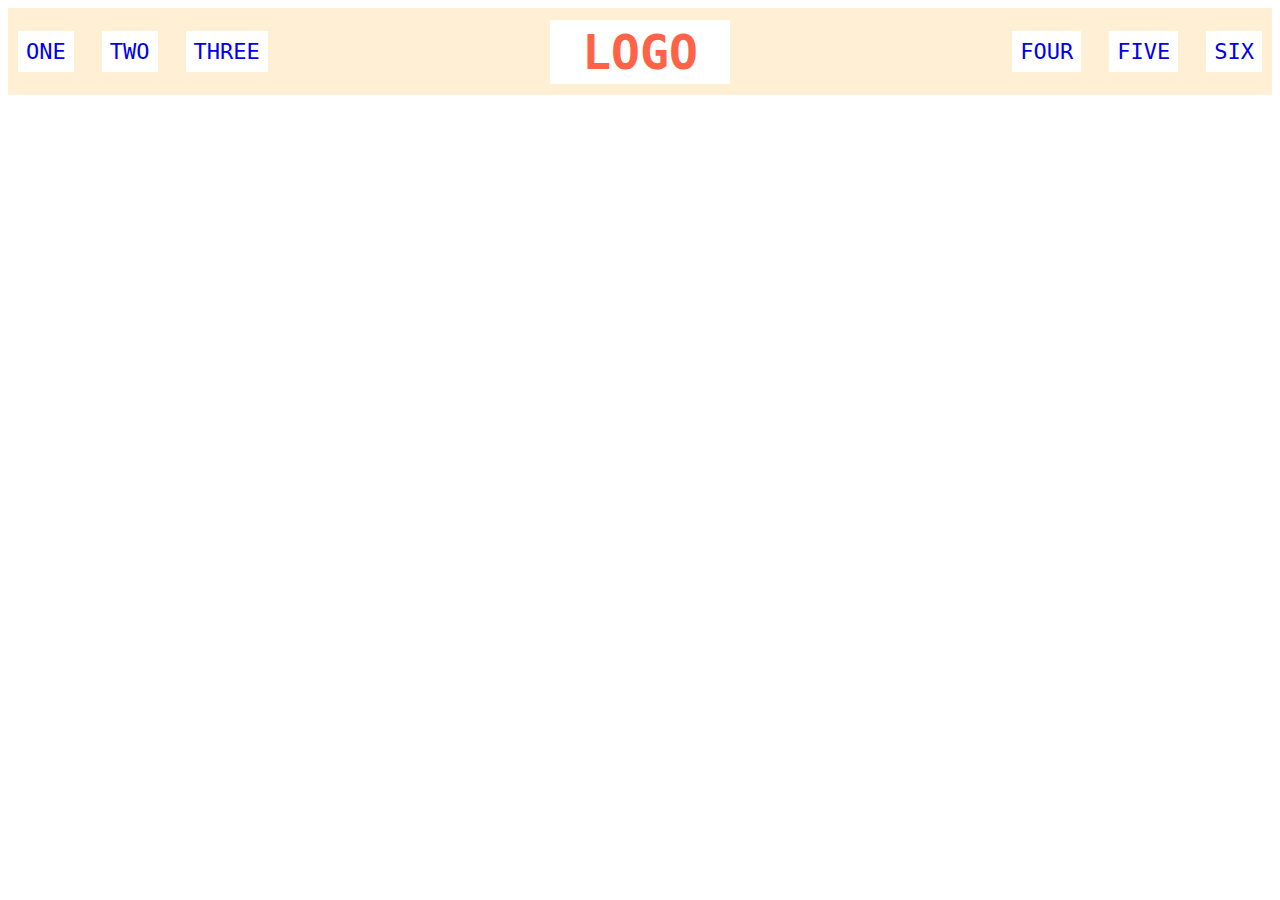
<file: flex/02-flex-header/index.html>
<!DOCTYPE html>
<html lang="en">

<head>
  <meta charset="UTF-8">
  <meta http-equiv="X-UA-Compatible" content="IE=edge">
  <meta name="viewport" content="width=device-width, initial-scale=1.0">
  <title>Flex Header</title>
  <link rel="stylesheet" href="style.css">
</head>

<body>
  <div class="header">
    <div class="left-links">
      <ul>
        <li><a href="#">ONE</a></li>
        <li><a href="#">TWO</a></li>
        <li><a href="#">THREE</a></li>
      </ul>
    </div>
    <div class="logo">LOGO</div>
    <div class="right-links">
      <ul>
        <li><a href="#">FOUR</a></li>
        <li><a href="#">FIVE</a></li>
        <li><a href="#">SIX</a></li>
      </ul>
    </div>
  </div>
</body>

</html>
</file>
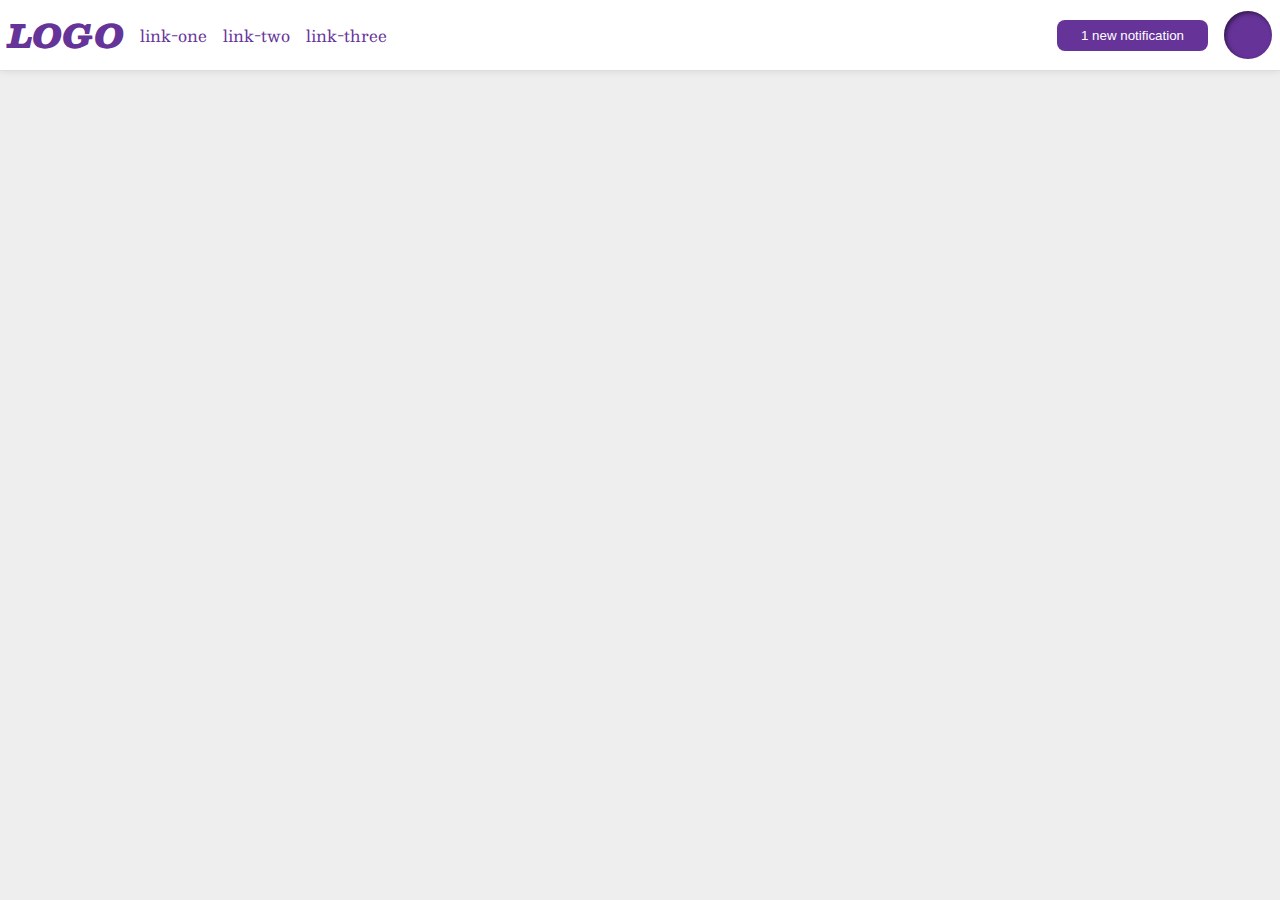
<file: flex/03-flex-header-2/index.html>
<!DOCTYPE html>
<html lang="en">

<head>
  <meta charset="UTF-8">
  <meta http-equiv="X-UA-Compatible" content="IE=edge">
  <meta name="viewport" content="width=device-width, initial-scale=1.0">
  <title>Flex Header 2</title>
  <link rel="stylesheet" href="style.css">
</head>

<body>
  <div class="header">
    <div class="right">
      <div class="logo">
        LOGO
      </div>
      <ul class="links">
        <li><a href="google.com">link-one</a></li>
        <li><a href="google.com">link-two</a></li>
        <li><a href="google.com">link-three</a></li>
      </ul>
    </div>
    <div class="left">
      <button class="notifications">
        1 new notification
      </button>
      <div class="profile-image"></div>
    </div>
  </div>
</body>

</html>
</file>
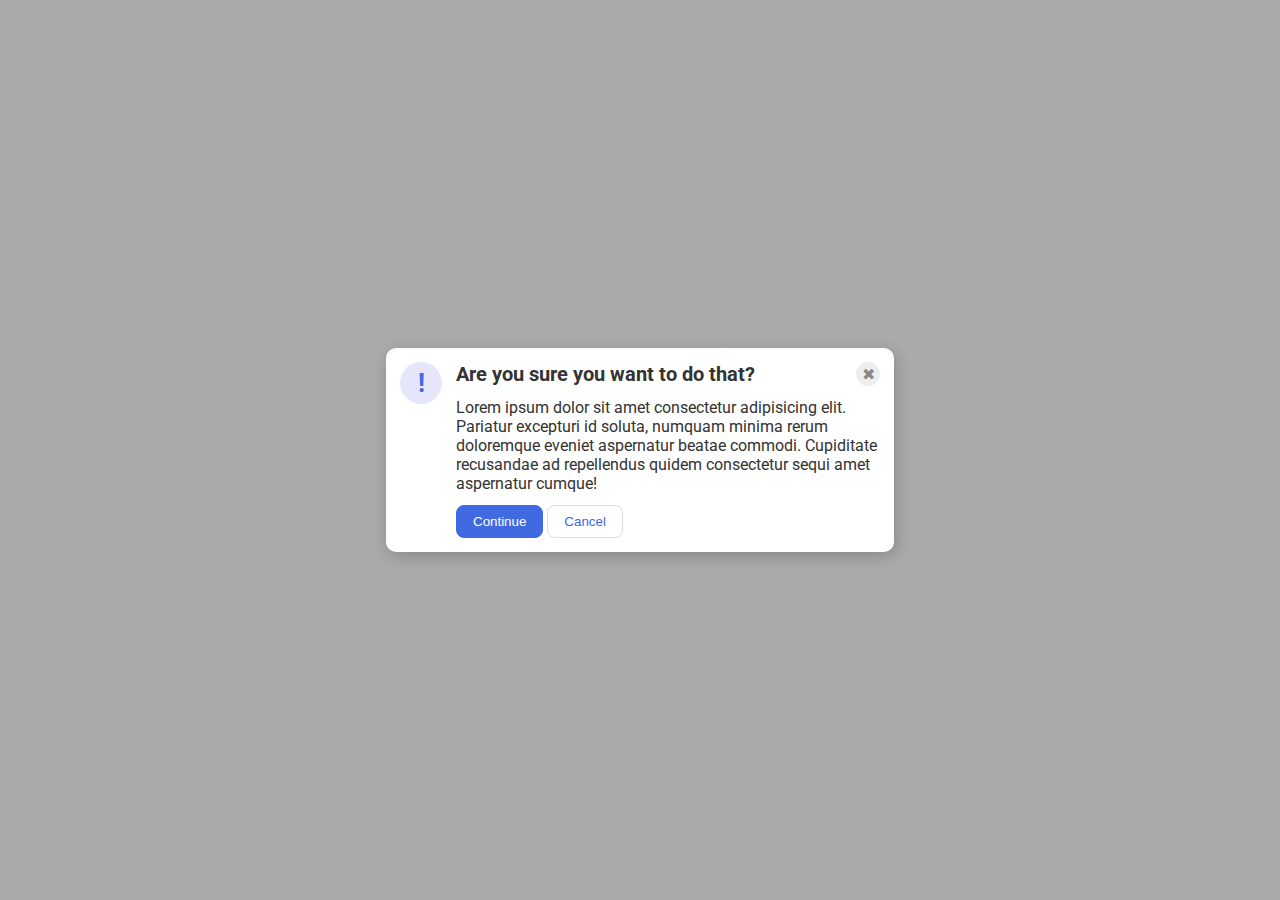
<file: flex/05-flex-modal/index.html>
<!DOCTYPE html>
<html lang="en">

<head>
  <meta charset="UTF-8">
  <meta http-equiv="X-UA-Compatible" content="IE=edge">
  <meta name="viewport" content="width=device-width, initial-scale=1.0">
  <link rel="stylesheet" href="style.css">
  <title>Modal</title>
</head>

<body>
  <div class="modal">
    <div class="icon">!</div>
    <div class="big-container">
      <div class="small-container">
        <div class="header">Are you sure you want to do that?</div>
        <div class="close-button">✖</div>
      </div>
      <div class="text">Lorem ipsum dolor sit amet consectetur adipisicing elit. Pariatur excepturi id soluta, numquam
        minima rerum doloremque eveniet aspernatur beatae commodi. Cupiditate recusandae ad repellendus quidem
        consectetur sequi amet aspernatur cumque!</div>
      <div class="buttons">
        <button class="continue">Continue</button>
        <button class="cancel">Cancel</button>
      </div>
    </div>
  </div>
</body>

</html>
</file>
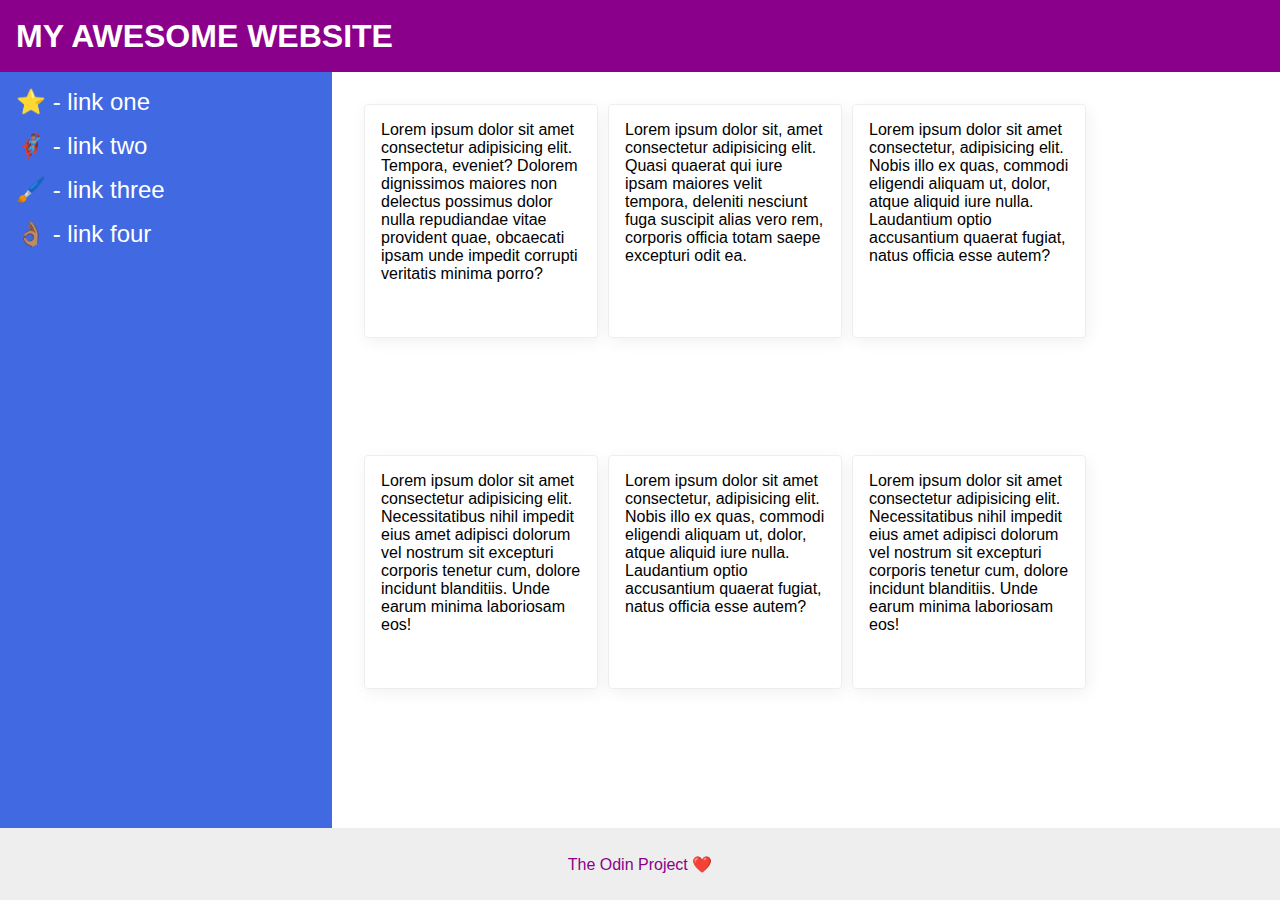
<file: flex/07-flex-layout-2/index.html>
<!DOCTYPE html>
<html lang="en">

<head>
  <meta charset="UTF-8">
  <meta http-equiv="X-UA-Compatible" content="IE=edge">
  <meta name="viewport" content="width=device-width, initial-scale=1.0">
  <title>The Holy Grail</title>
  <link rel="stylesheet" href="style.css">
</head>

<body>
  <div class="header">
    MY AWESOME WEBSITE
  </div>
  <div class="content">
    <div class="sidebar">
      <ul>
        <li><a href="#">⭐ - link one</a></li>
        <li><a href="#">🦸🏽‍♂️ - link two</a></li>
        <li><a href="#">🖌️ - link three</a></li>
        <li><a href="#">👌🏽 - link four</a></li>
      </ul>
    </div>
    <div class="container">
      <div class="card">Lorem ipsum dolor sit amet consectetur adipisicing elit. Tempora, eveniet? Dolorem dignissimos
        maiores non delectus possimus dolor nulla repudiandae vitae provident quae, obcaecati ipsam unde impedit
        corrupti
        veritatis minima porro?</div>
      <div class="card">Lorem ipsum dolor sit, amet consectetur adipisicing elit. Quasi quaerat qui iure ipsam maiores
        velit tempora, deleniti nesciunt fuga suscipit alias vero rem, corporis officia totam saepe excepturi odit ea.
      </div>
      <div class="card">Lorem ipsum dolor sit amet consectetur, adipisicing elit. Nobis illo ex quas, commodi eligendi
        aliquam ut, dolor, atque aliquid iure nulla. Laudantium optio accusantium quaerat fugiat, natus officia esse
        autem?</div>
      <div class="card">Lorem ipsum dolor sit amet consectetur adipisicing elit. Necessitatibus nihil impedit eius amet
        adipisci dolorum vel nostrum sit excepturi corporis tenetur cum, dolore incidunt blanditiis. Unde earum minima
        laboriosam eos!</div>
      <div class="card">Lorem ipsum dolor sit amet consectetur, adipisicing elit. Nobis illo ex quas, commodi eligendi
        aliquam ut, dolor, atque aliquid iure nulla. Laudantium optio accusantium quaerat fugiat, natus officia esse
        autem?</div>
      <div class="card">Lorem ipsum dolor sit amet consectetur adipisicing elit. Necessitatibus nihil impedit eius amet
        adipisci dolorum vel nostrum sit excepturi corporis tenetur cum, dolore incidunt blanditiis. Unde earum minima
        laboriosam eos!</div>
    </div>
  </div>
  <div class="footer">
    The Odin Project ❤️
  </div>
</body>

</html>
</file>
<file: flex/02-flex-header/style.css>
.header {
  font-family: monospace;
  background: papayawhip;

  display: flex;
  justify-content: space-between;
  align-items: center;
}

.logo {
  font-size: 48px;
  font-weight: 900;
  color: tomato;
  background: white;
  padding: 4px 32px;

}

ul {
  /* this removes the dots on the list items*/
  list-style-type: none;

  display: flex;
  justify-content: space-evenly;
  align-items: flex-start;
  padding: 0;
  gap: 8px;
}

a {
  font-size: 22px;
  background: white;
  padding: 8px;
  /* this removes the line under the links */
  text-decoration: none;

  display: flex;
  margin: 10px;

}
</file>
<file: flex/03-flex-header-2/style.css>
/* this is some magical font-importing.  
you'll learn about it later. */
@import url('https://fonts.googleapis.com/css2?family=Besley:ital,wght@0,400;1,900&display=swap');

body {
  margin: 0;
  background: #eee;
  font-family: Besley, serif;
}

.header {
  background: white;
  border-bottom: 1px solid #ddd;
  box-shadow: 0 0 8px rgba(0, 0, 0, .1);

  display: flex;
  align-items: center;
  justify-content: space-between;
  padding: 8px;
}


.right,
.left {
  display: flex;
  align-items: center;
  gap: 16px;
}

.profile-image {
  background: rebeccapurple;
  box-shadow: inset 2px 2px 4px rgba(0, 0, 0, .5);
  border-radius: 50%;
  width: 48px;
  height: 48px;
}

.logo {
  color: rebeccapurple;
  font-size: 32px;
  font-weight: 900;
  font-style: italic;

}

button {
  border: none;
  border-radius: 8px;
  background: rebeccapurple;
  color: white;
  padding: 8px 24px;
}

a {
  /* this removes the line under our links */
  text-decoration: none;
  color: rebeccapurple;
}

ul {
  list-style-type: none;
  margin: 0;
  padding: 0;
  display: flex;
  gap: 16px;
}
</file>
<file: flex/05-flex-modal/style.css>
@import url('https://fonts.googleapis.com/css2?family=Roboto:wght@400;700&display=swap');

html,
body {
  height: 100%;
}

body {
  font-family: Roboto, sans-serif;
  margin: 0;
  background: #aaa;
  color: #333;
  /* I'll give you this one for free lol */
  display: flex;
  align-items: center;
  justify-content: center;
}

.header {
  font-weight: bold;
  font-size: 20px;
}

.modal {
  background: white;
  width: 480px;
  border-radius: 10px;
  box-shadow: 2px 4px 16px rgba(0, 0, 0, .2);
  display: flex;
  padding: 14px;
  gap: 14px;
}

.icon {
  color: royalblue;
  font-size: 26px;
  font-weight: 700;
  background: lavender;
  width: 42px;
  height: 42px;
  border-radius: 50%;
  display: flex;
  flex-shrink: 0;
  align-items: center;
  justify-content: center;
}

.close-button {
  background: #eee;
  border-radius: 50%;
  color: #888;
  font-weight: 400;
  font-size: 16px;
  height: 24px;
  width: 24px;
  display: flex;
  align-items: center;
  justify-content: center;
}

button {
  padding: 8px 16px;
  border-radius: 8px;
}

button.continue {
  background: royalblue;
  border: 1px solid royalblue;
  color: white;
}

button.cancel {
  background: white;
  border: 1px solid #ddd;
  color: royalblue;
}

.small-container {
  display: flex;
  justify-content: space-between;
  align-items: center;
}

.big-container {
  display: flex;
  flex-direction: column;
  gap: 12px;
}
</file>
<file: flex/07-flex-layout-2/style.css>
body {
  font-family: -apple-system, BlinkMacSystemFont, 'Segoe UI', Roboto, Oxygen, Ubuntu, Cantarell, 'Open Sans', 'Helvetica Neue', sans-serif;
  margin: 0;
  min-height: 100vh;
  display: flex;
  flex-direction: column;

}

.footer,
.header {
  display: flex;
  align-items: center;
}

.header {
  height: 72px;
  background: darkmagenta;
  color: white;
  font-weight: 900;
  font-size: 32px;
  padding-left: 16px;
}

.footer {
  height: 72px;
  background: #eee;
  color: darkmagenta;
  justify-content: center;

}

.sidebar {
  width: 300px;
  background: royalblue;
  flex-shrink: 0;
  padding: 16px;
}

.card {
  border: 1px solid #eee;
  box-shadow: 2px 4px 16px rgba(0, 0, 0, .06);
  border-radius: 4px;
  display: flex;
  height: 200px;
  width: 200px;
  padding: 16px;

}

.content {
  display: flex;
  flex-grow: 1;
}

.container {
  display: flex;
  gap: 10px;
  flex-wrap: wrap;
  padding: 32px;
}

ul {
  list-style-type: none;
  margin: 0;
  padding: 0;
}

li {
  margin-bottom: 16px;
}

a {
  font-size: 24px;
  text-decoration: none;
  color: white;
}
</file>
